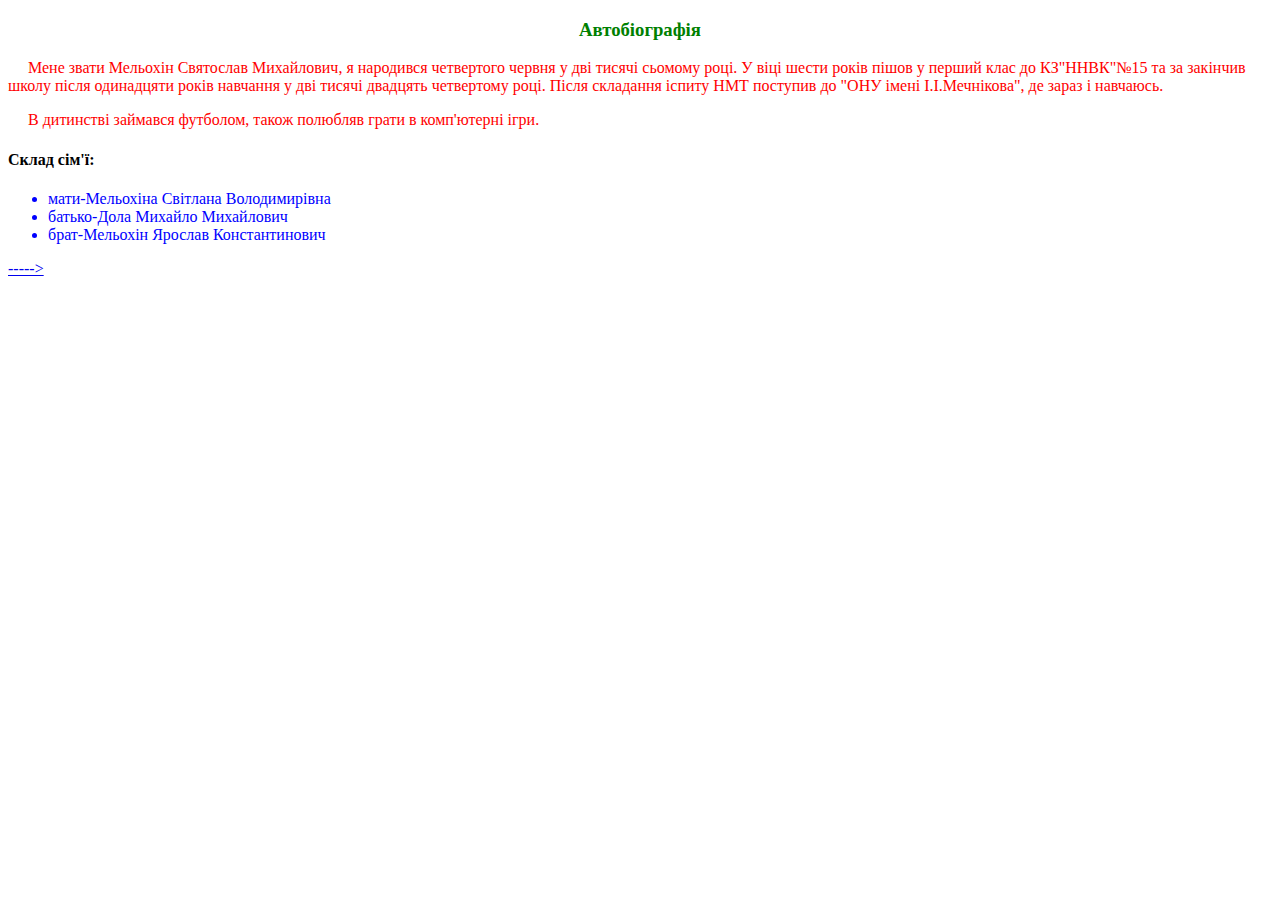
<file: index.html>
<!DOCTYPE html>
<html>
  <head>
     <link rel="stylesheet" href="styles.css" />
<meta charset="utf-8">
    <title>page-1</title>
  </head>
  <body>
<h3 style="text-align: center;" >Автобіографія</h3>
<p>Мене звати Мельохін Святослав Михайлович, я народився четвертого червня у дві тисячі сьомому році.
У віці шести років пішов у перший клас до КЗ"ННВК"№15 та за закінчив школу після одинадцяти років навчання у дві тисячі
двадцять четвертому році. Після складання іспиту НМТ поступив до "ОНУ імені І.І.Мечнікова", де зараз і навчаюсь.</p>
<p>В дитинстві займався футболом, також полюбляв грати в комп'ютерні ігри.</p>
<h4>Склад сім'ї:</h4>
<ul>
  <li>мати-Мельохіна Світлана Володимирівна</li>
  <li>батько-Дола Михайло Михайлович</li>
  <li>брат-Мельохін Ярослав Константинович</li>
</ul>
<a href="index_2.html">-----></a>
  </body>
</html>
</file>
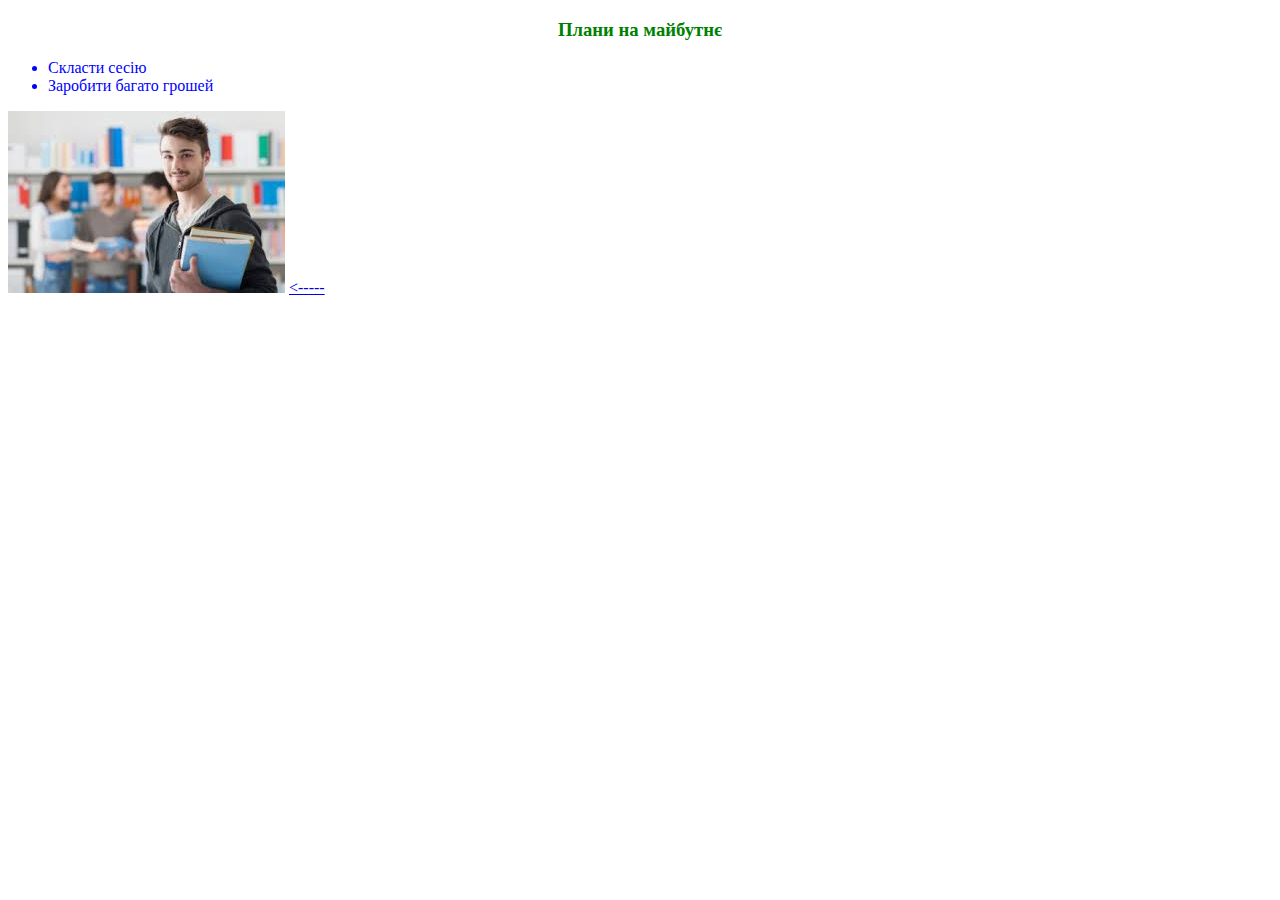
<file: index_2.html>
<!DOCTYPE html>
<html>
  <head>
     <link rel="stylesheet" href="styles.css" />
<meta charset="utf-8">
    <title>page-2</title>
  </head>
  <body>
    <h3 style="text-align: center;">Плани на майбутнє</h3>
    <ul>
      <li>Скласти сесію</li>
      <li>Заробити багато грошей</li>
    </ul>
    <img src="student.jpg">
    <a href="index.html"><-----</a>
  </body>
</html>
</file>
<file: styles.css>
p{color: red;}
h3{color: green;}
ul{color: blue;}
p{text-indent: 20px;}
</file>
